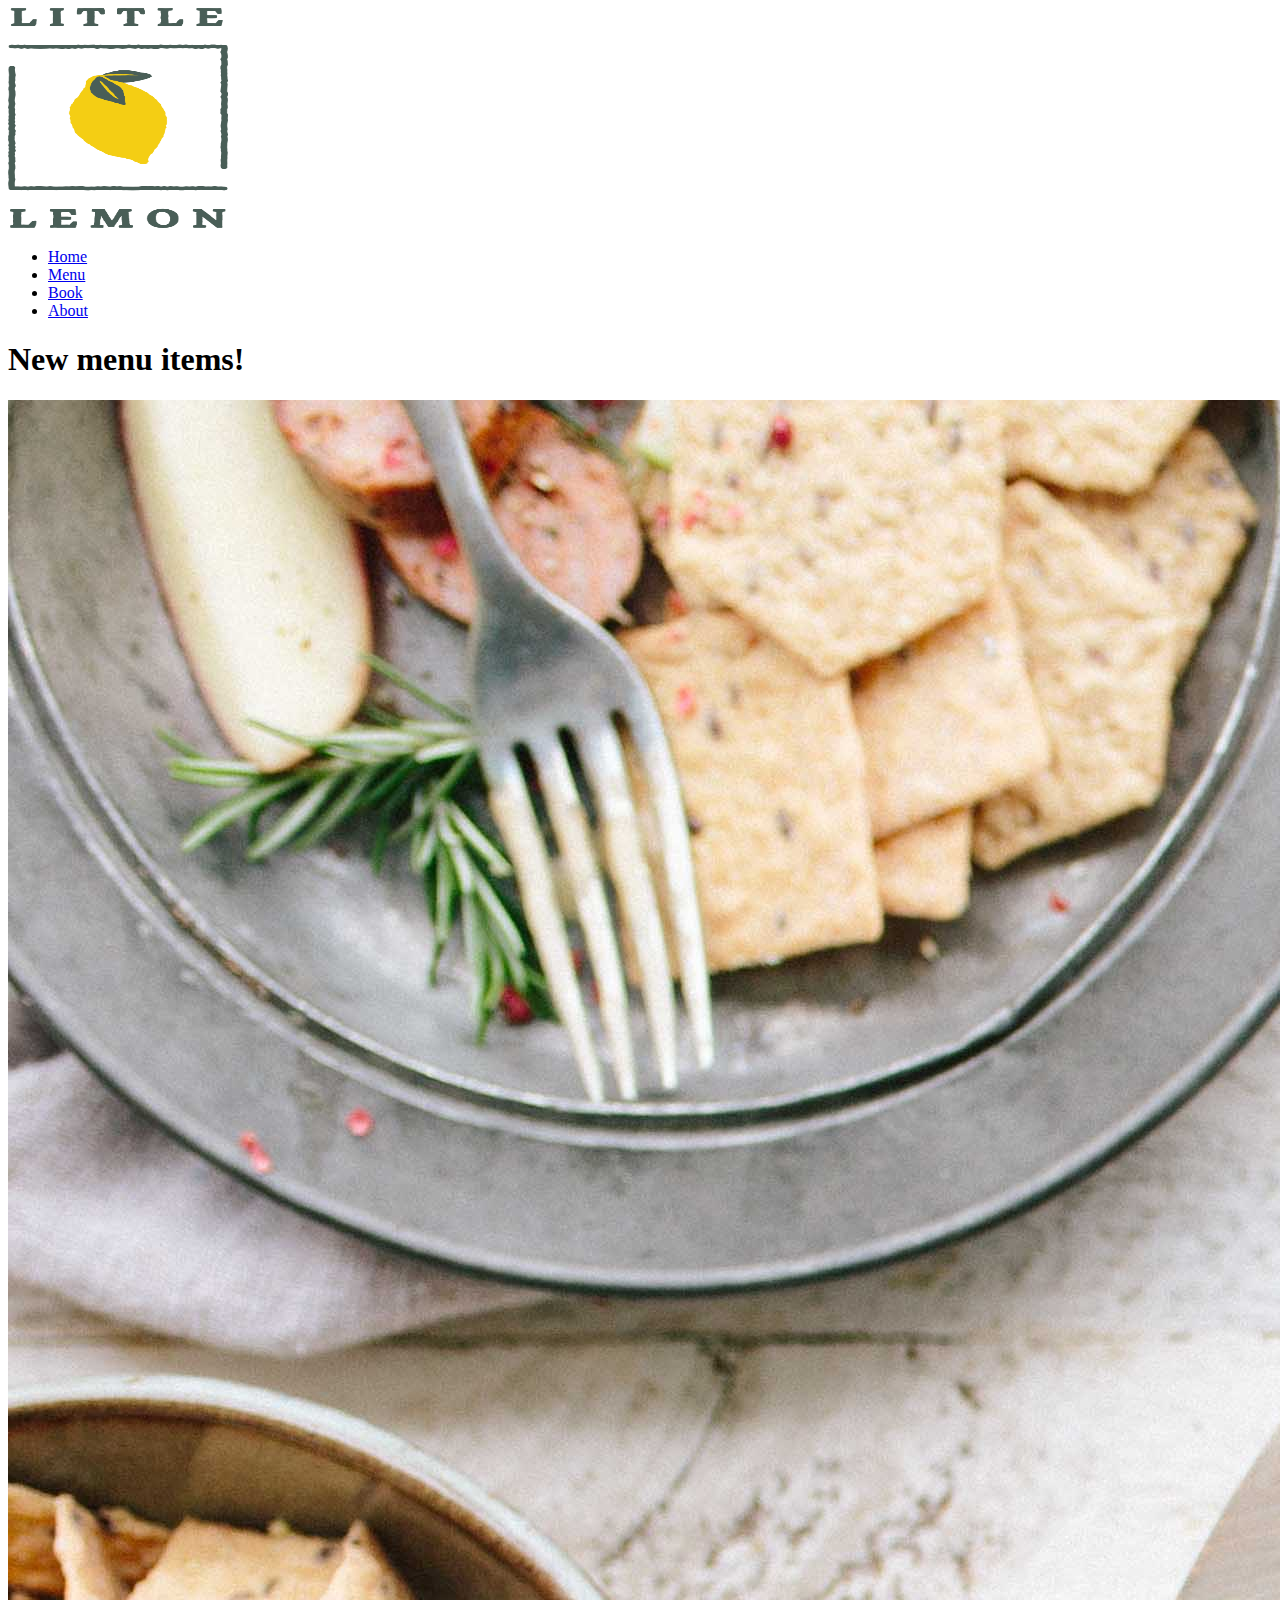
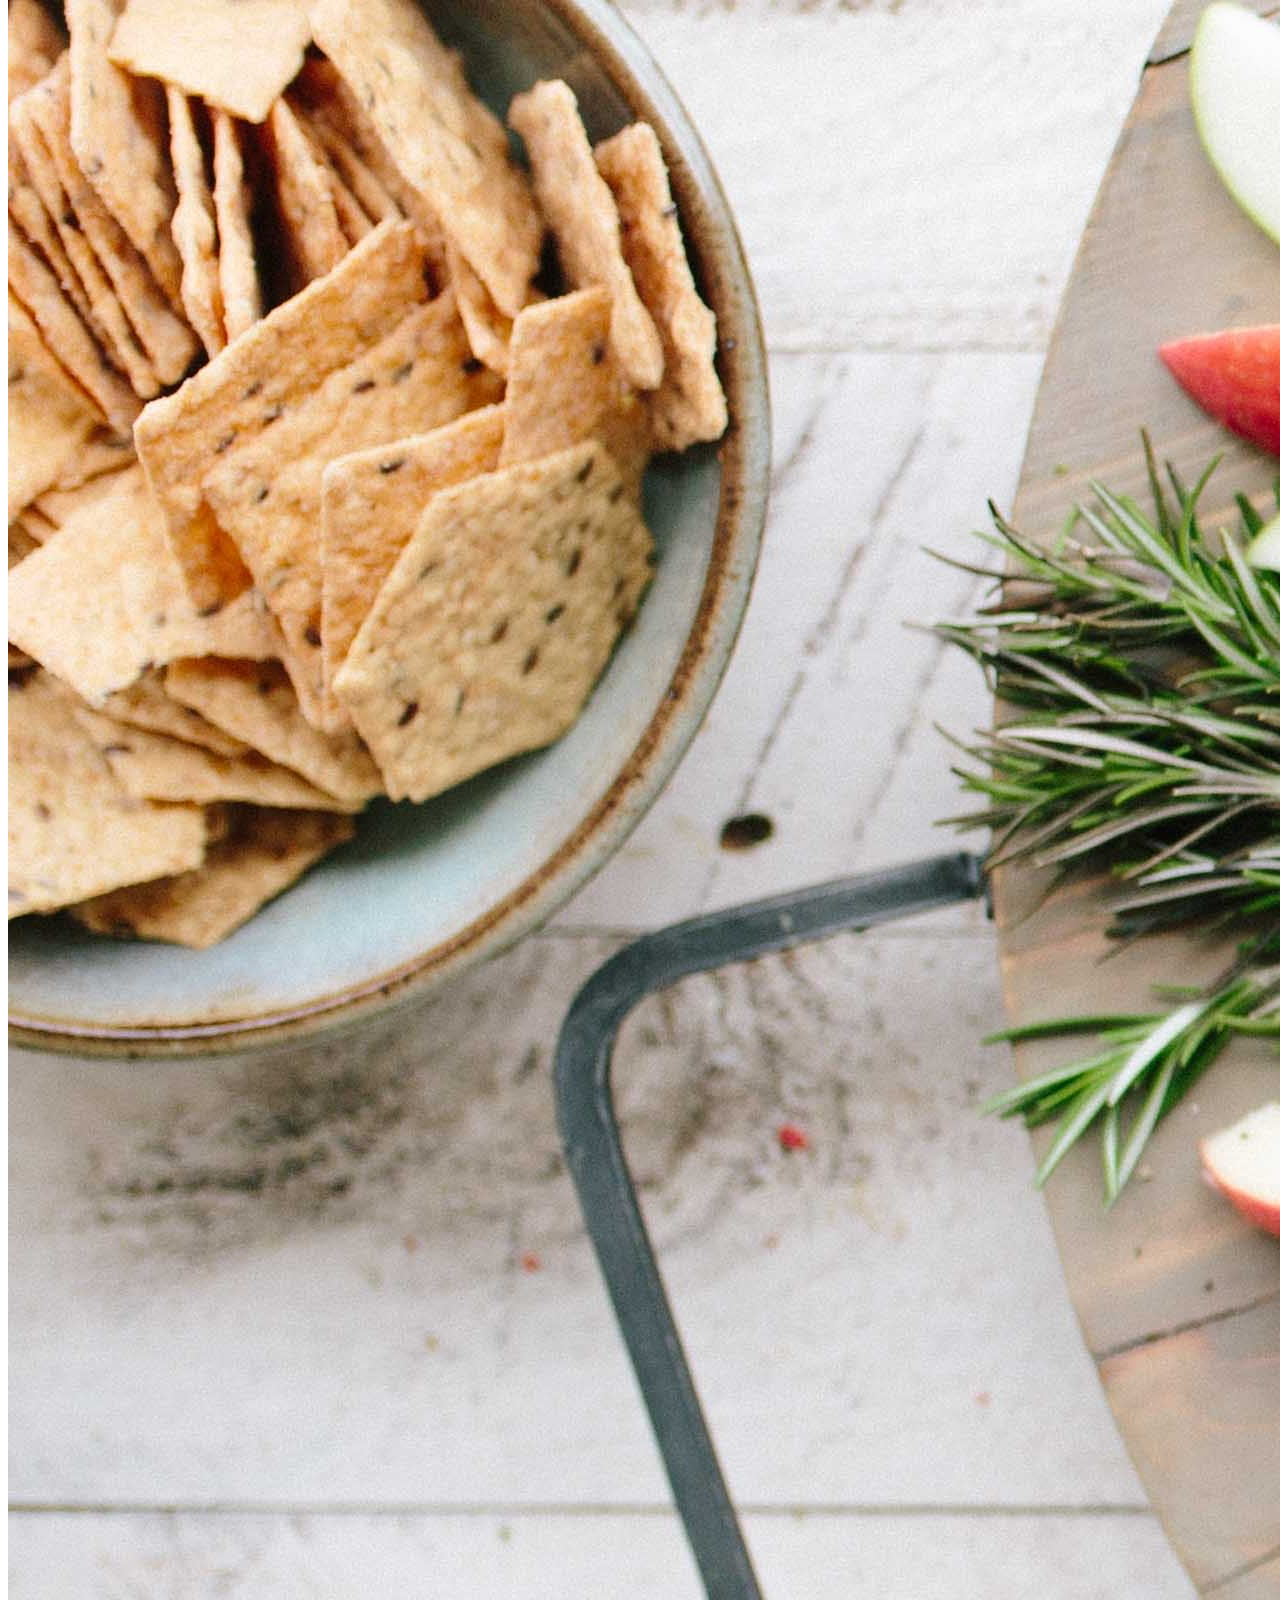
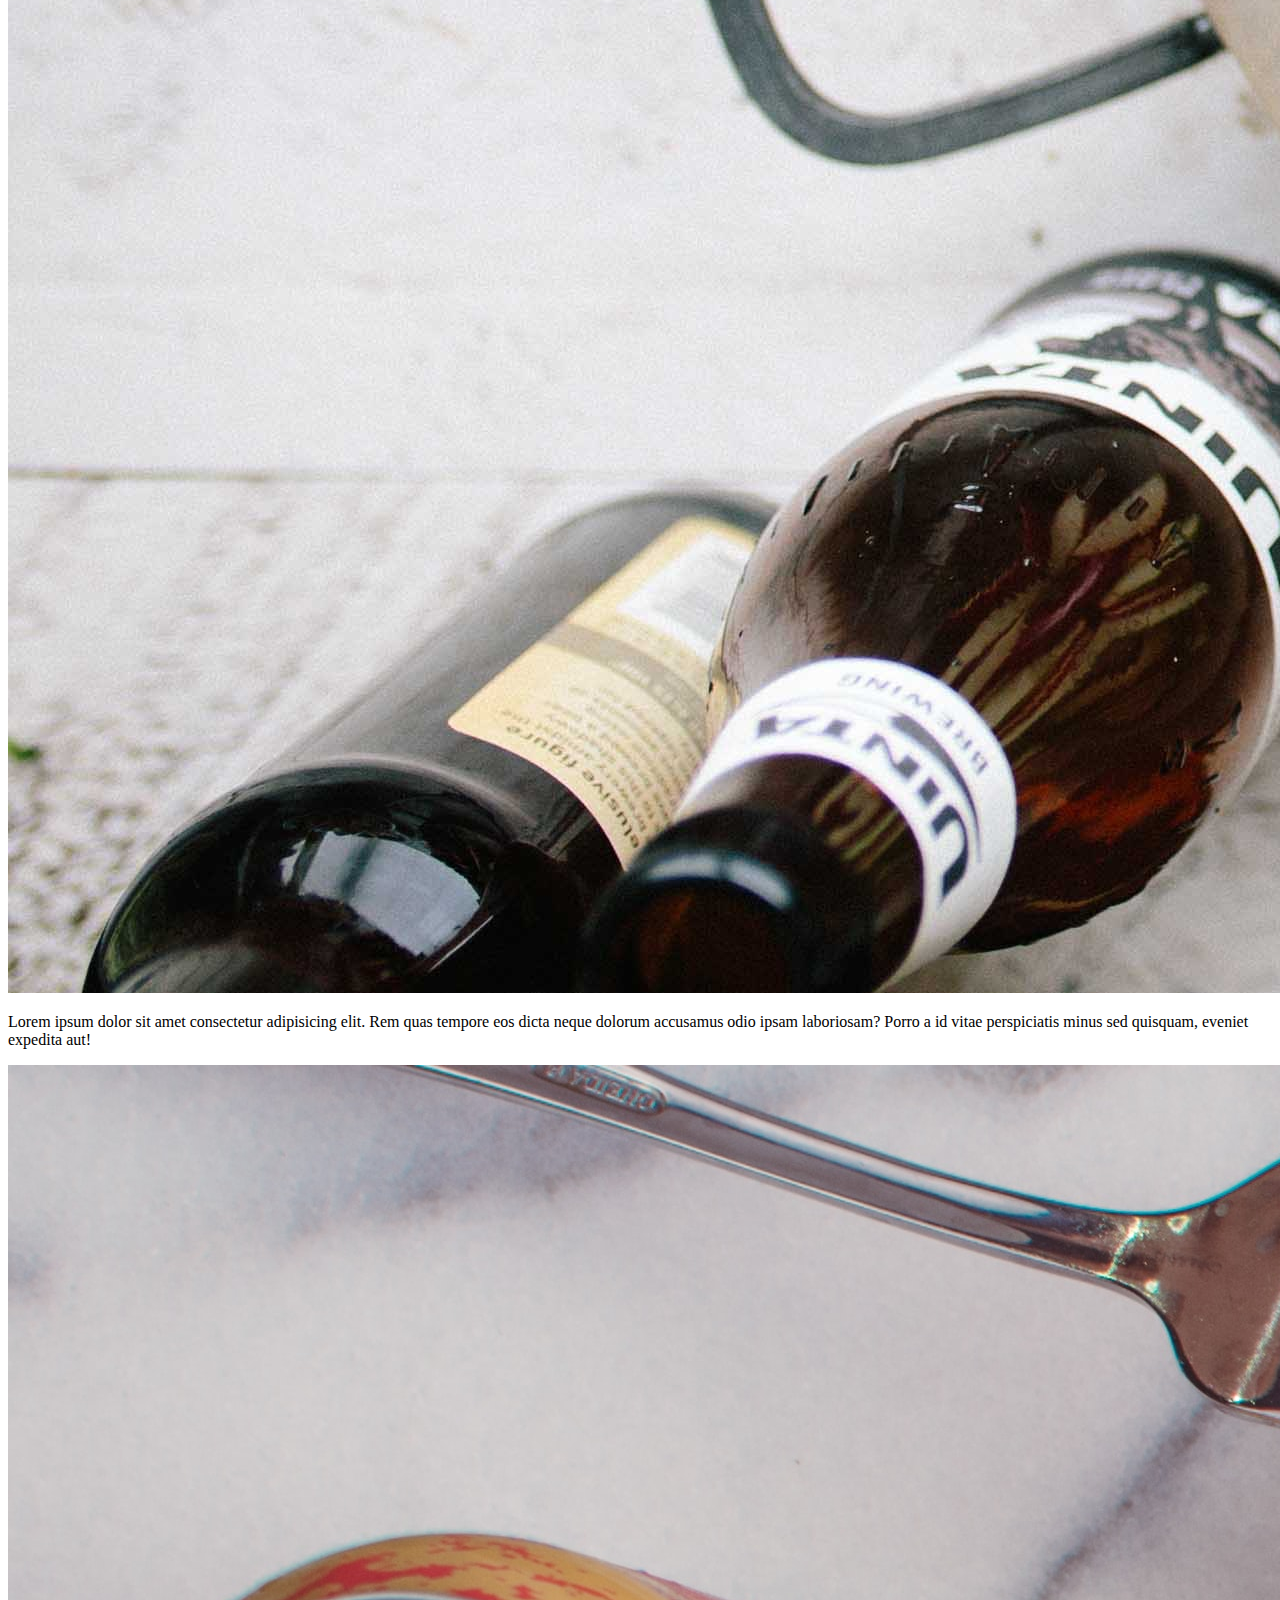
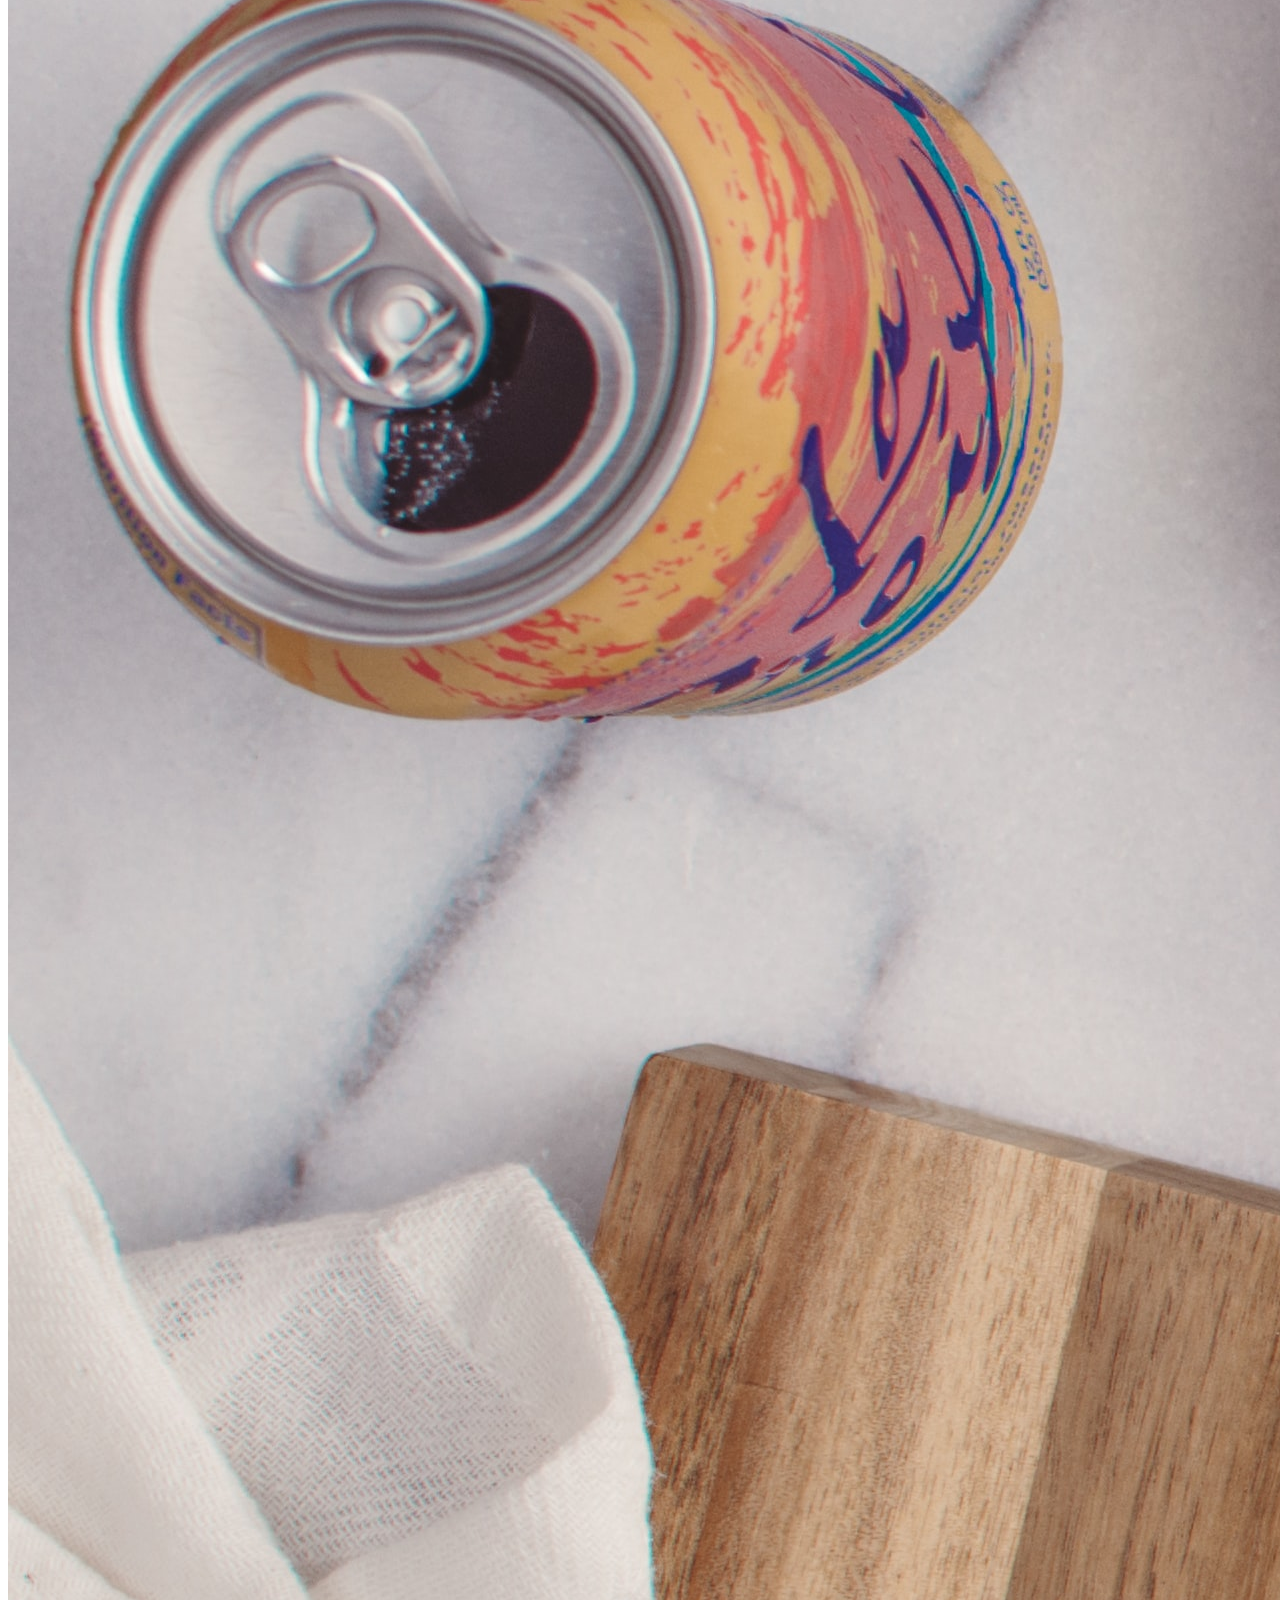
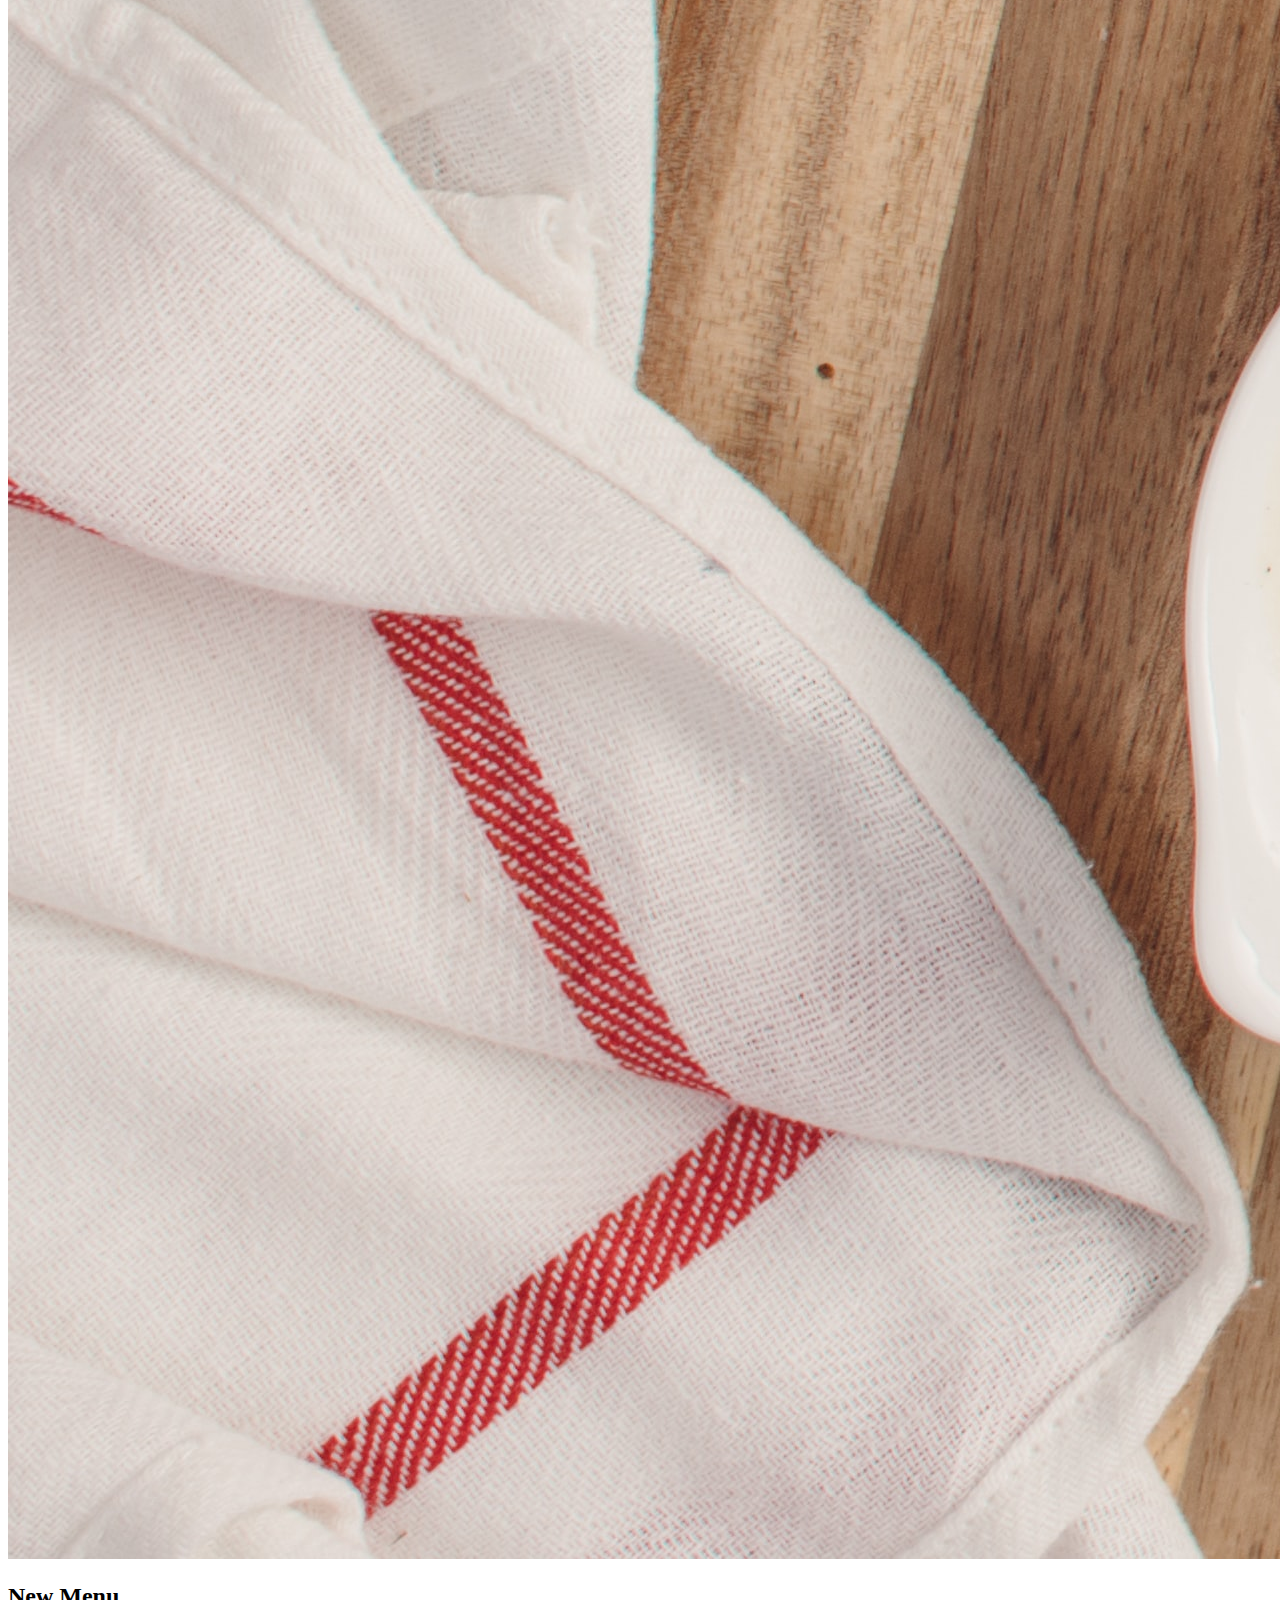
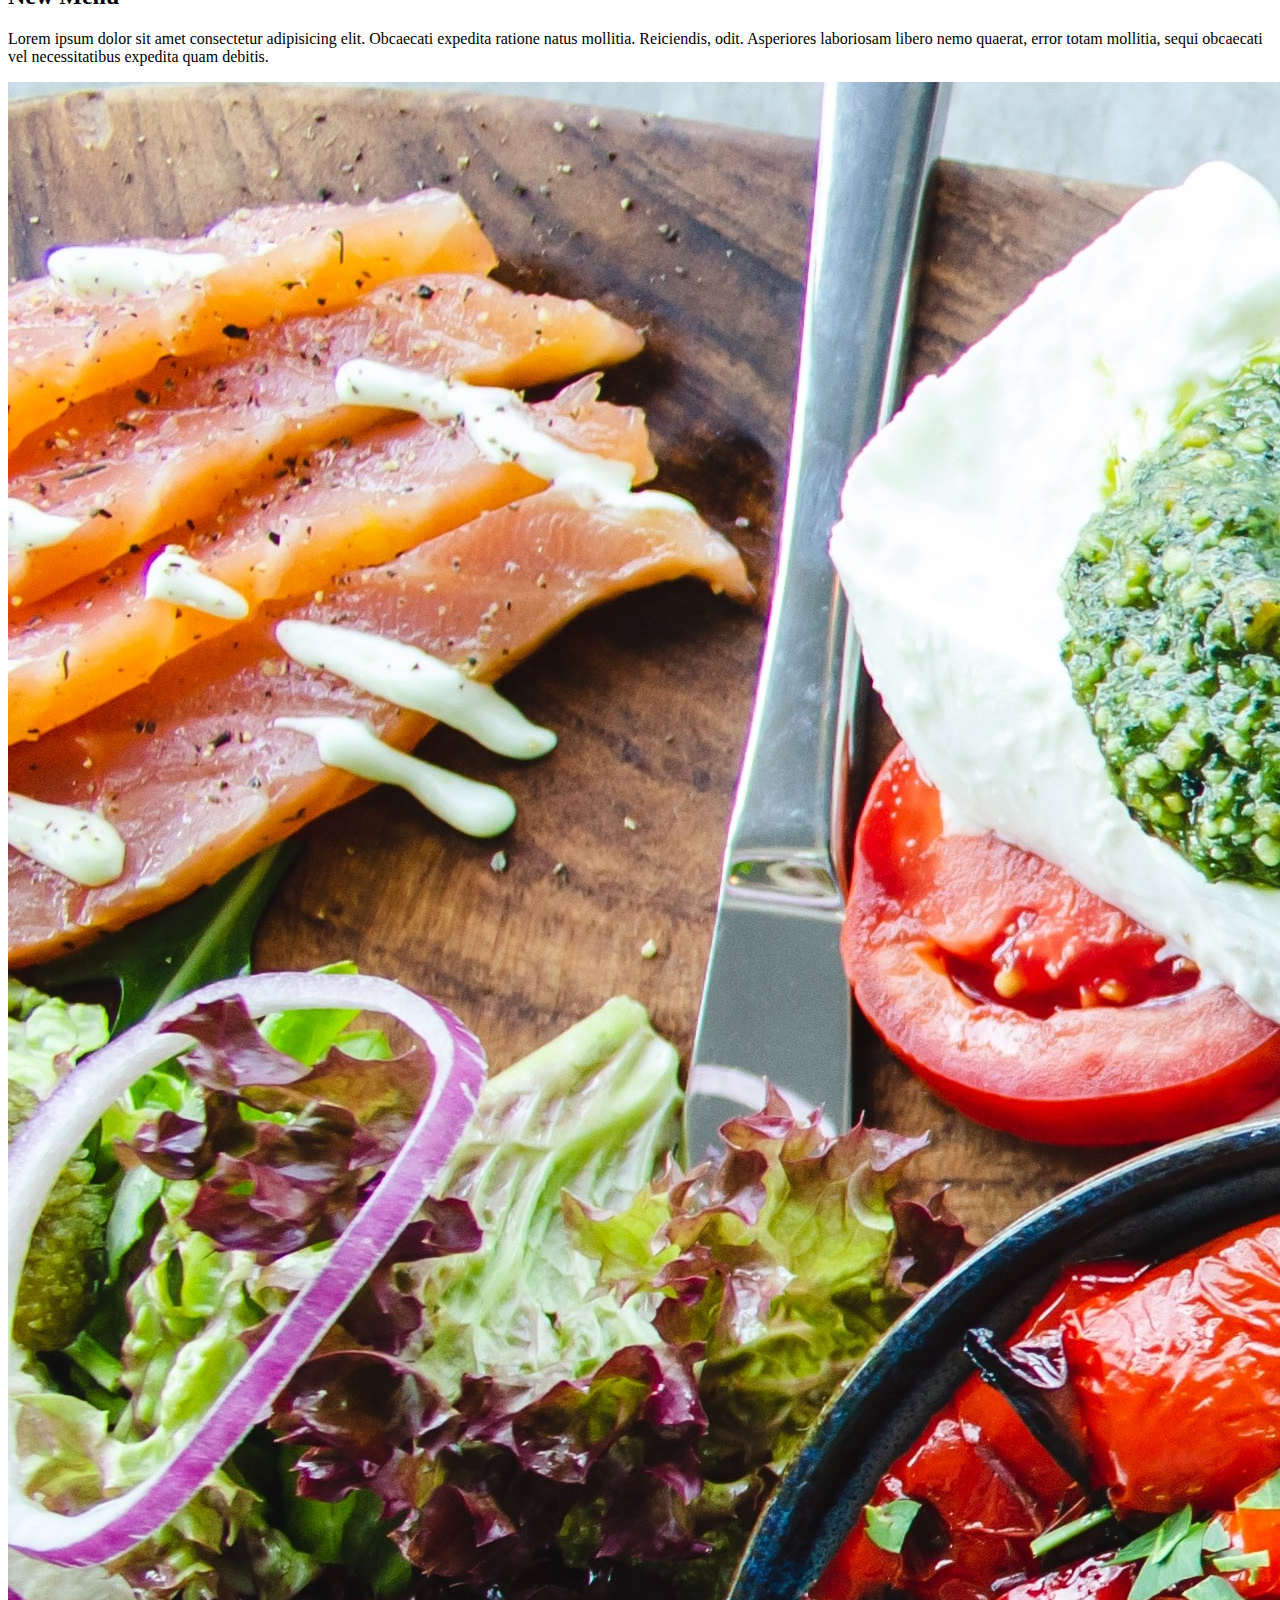
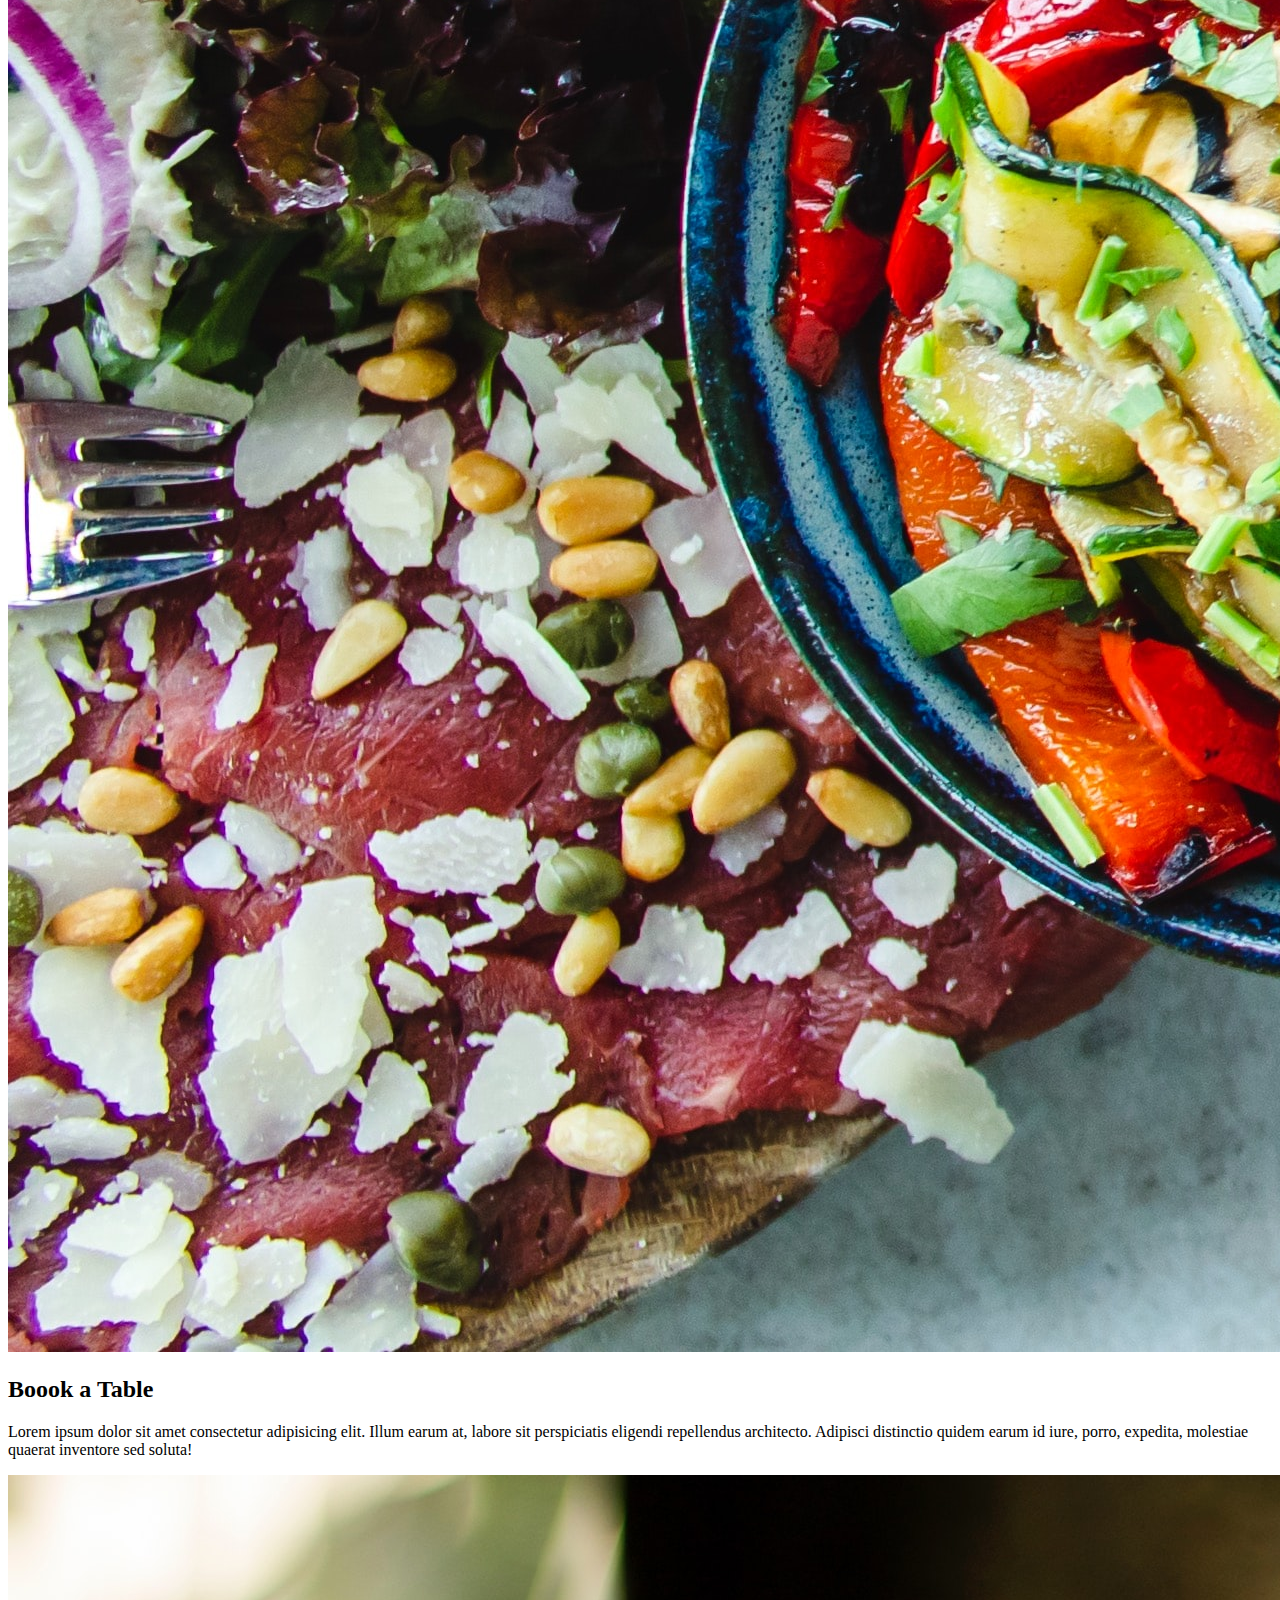
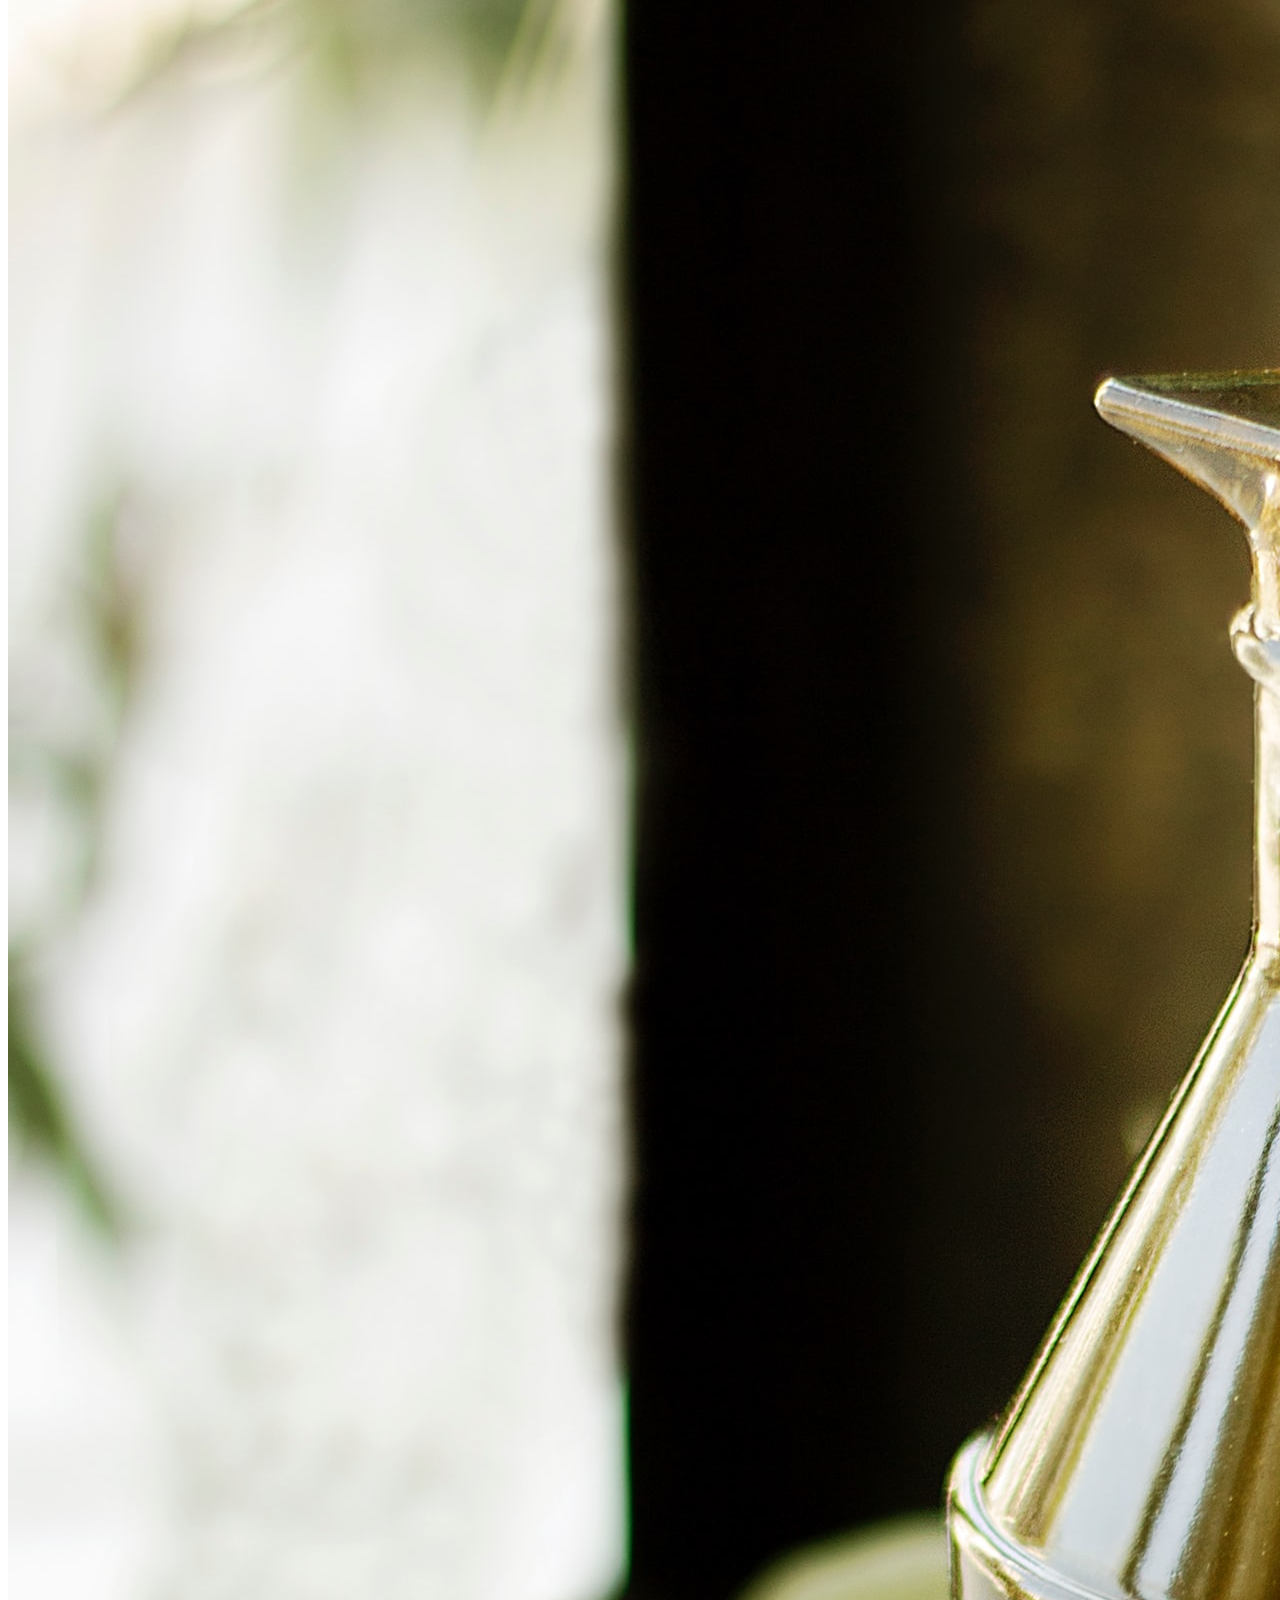
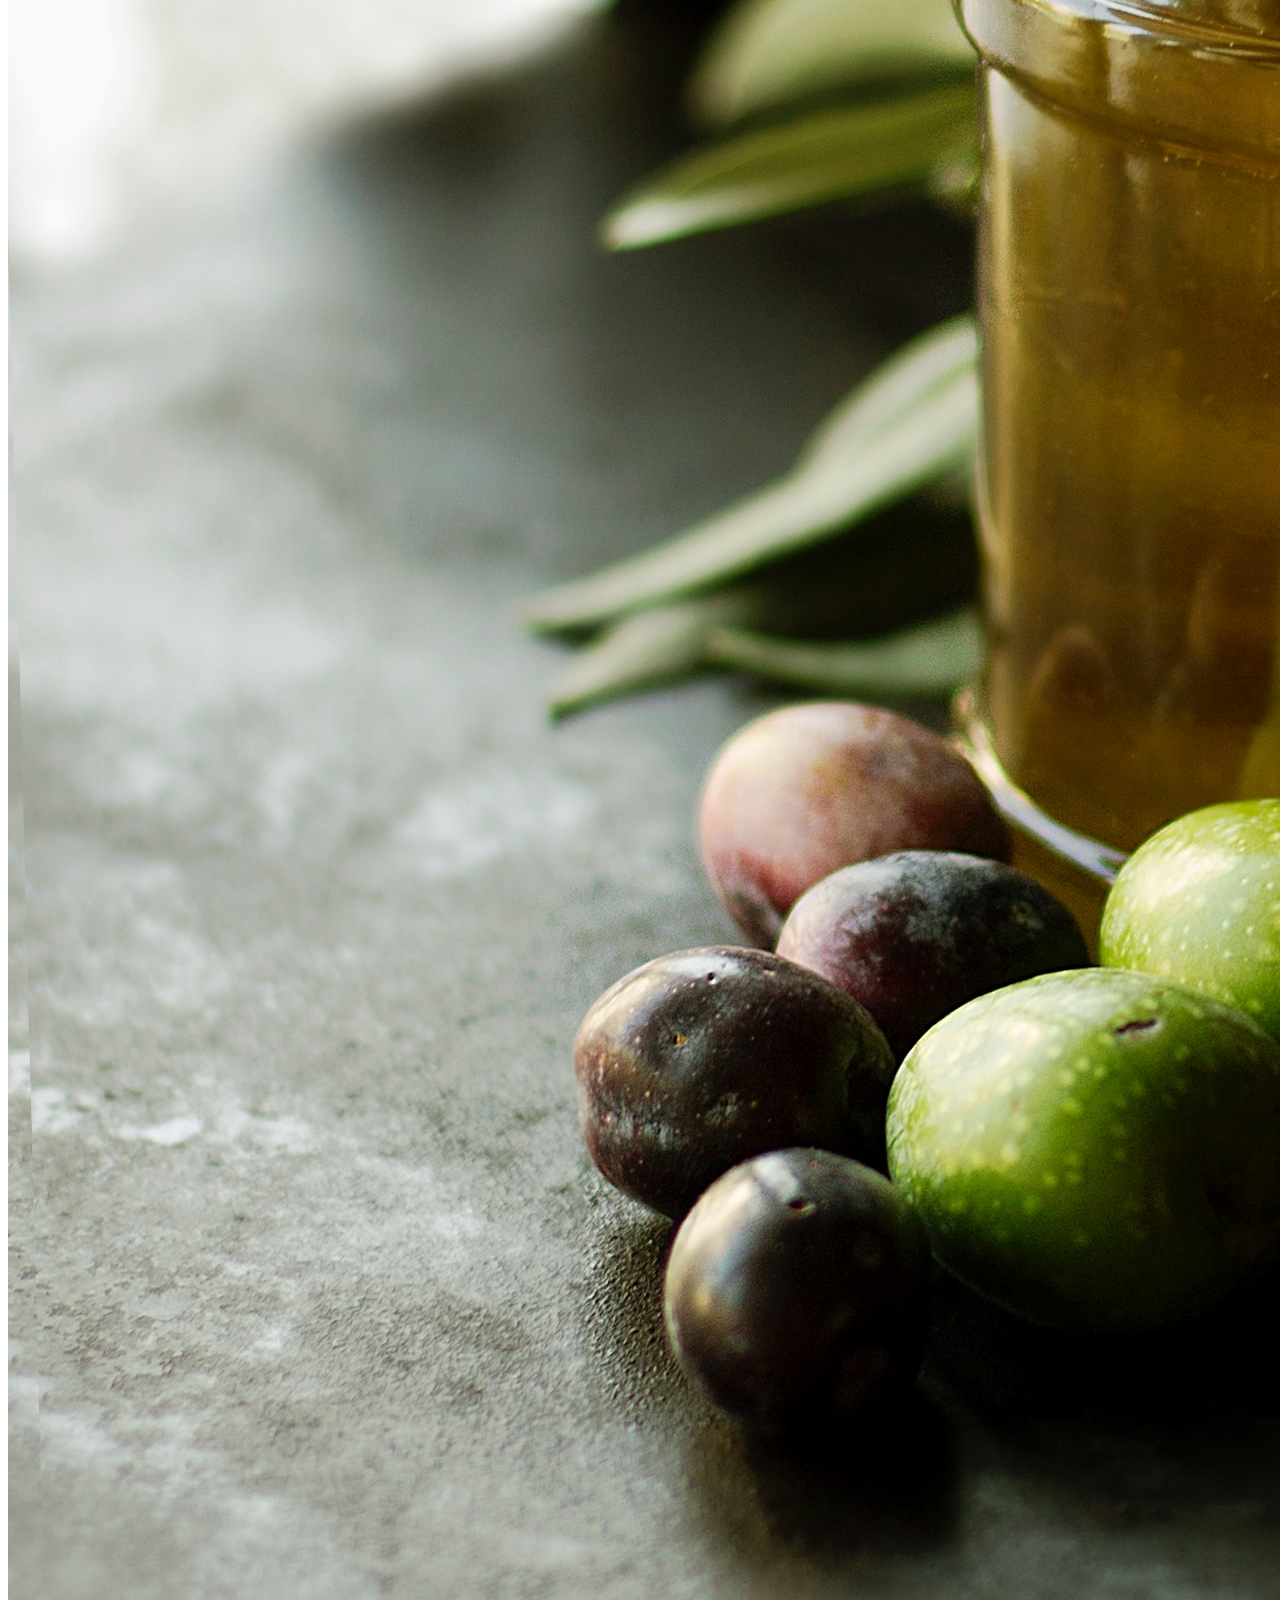
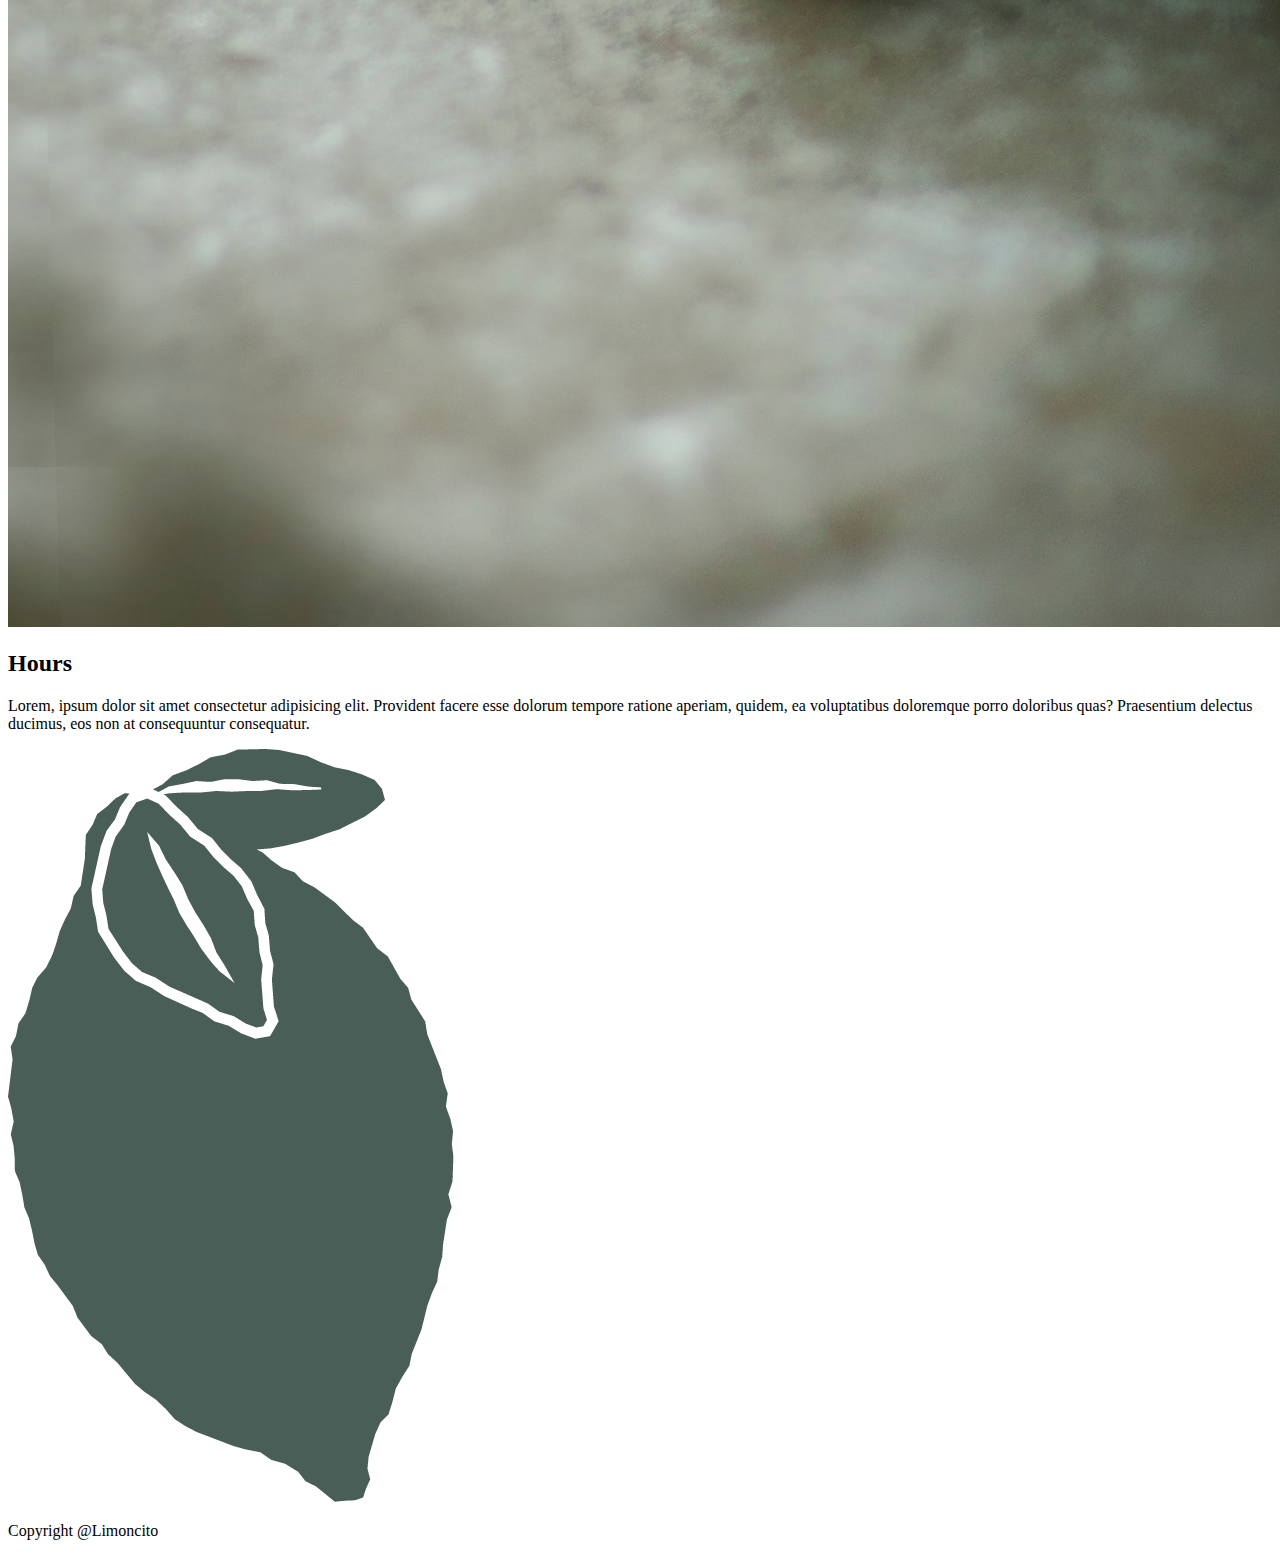
<file: index.html>
<!DOCTYPE html>
<html lang="en">

<head>
    <meta charset="utf-8">
    <meta name="viewport" content="width=device-width, initial-scale=1.0"/>

    <title>Limoncito</title>
    <meta name="description" content="A brief description">
    <meta name="authon" content="Little Lemon Restaurant">

    <link rel="stylesheet" href="styles.css">

    <link rel="preconnect" href="https://fonts.googleapis.com">
    <link rel="preconnect" href="https://fonts.gstatic.com">
    <link href="https://fonts/googleapis.com/css2?family=Markazi+Text">
</head>


<body>
    <header>
        <img src="img/Logo_yellow.png">
    </header>
    <nav>
        <ul>
            <li><a href="index.html">Home</a></li>
            <li><a href="menu.html">Menu</a></li>
            <li><a href="book.html">Book</a></li>
            <li><a href="about.html">About</a></li>
        </ul>
    </nav>
    <main>
        <section>
            <article class="top-article">
                
                <h1>New menu items!</h1>
                <img src="/img/snacks.jpg">
                <p>
                    Lorem ipsum dolor sit amet consectetur adipisicing elit. 
                    Rem quas tempore eos dicta neque dolorum accusamus odio ipsam laboriosam? 
                    Porro a id vitae perspiciatis minus sed quisquam, eveniet expedita aut!                 
                </p>
            </article>
        </section>
        <section>
            <article>
                <img src="img/travis-yewell-UaQCpG0frpI-unsplash.jpg">
                <h2>New Menu</h2>
                <p>
                    Lorem ipsum dolor sit amet consectetur adipisicing elit. 
                    Obcaecati expedita ratione natus mollitia. Reiciendis, odit. 
                    Asperiores laboriosam libero nemo quaerat, error totam mollitia, sequi obcaecati vel necessitatibus expedita quam debitis.
                </p>
            </article> 
            <article>
                <img src="img/louis-hansel-K47107aP8UU-unsplash.jpg">
                <h2>Boook a Table </h2>
                <p>
                    Lorem ipsum dolor sit amet consectetur adipisicing elit. 
                    Illum earum at, labore sit perspiciatis eligendi repellendus architecto. 
                    Adipisci distinctio quidem earum id iure, porro, expedita, molestiae quaerat inventore sed soluta!
                </p>
            </article>
            <article>
                <img src="img/oliveoil.jpg">
                <h2>Hours </h2>
                <p>
                    Lorem, ipsum dolor sit amet consectetur adipisicing elit. 
                    Provident facere esse dolorum tempore ratione aperiam, quidem, ea voluptatibus doloremque porro doloribus quas? 
                    Praesentium delectus ducimus, eos non at consequuntur consequatur. 
                </p>
            </article>
        </section>
    </main>
    <footer>
        <div>
            <img src="img/green_lemon.png">
        </div>
        <div>
            <p>Copyright @Limoncito</p>
        </div>
    </footer>

</body>

</html>
</file>
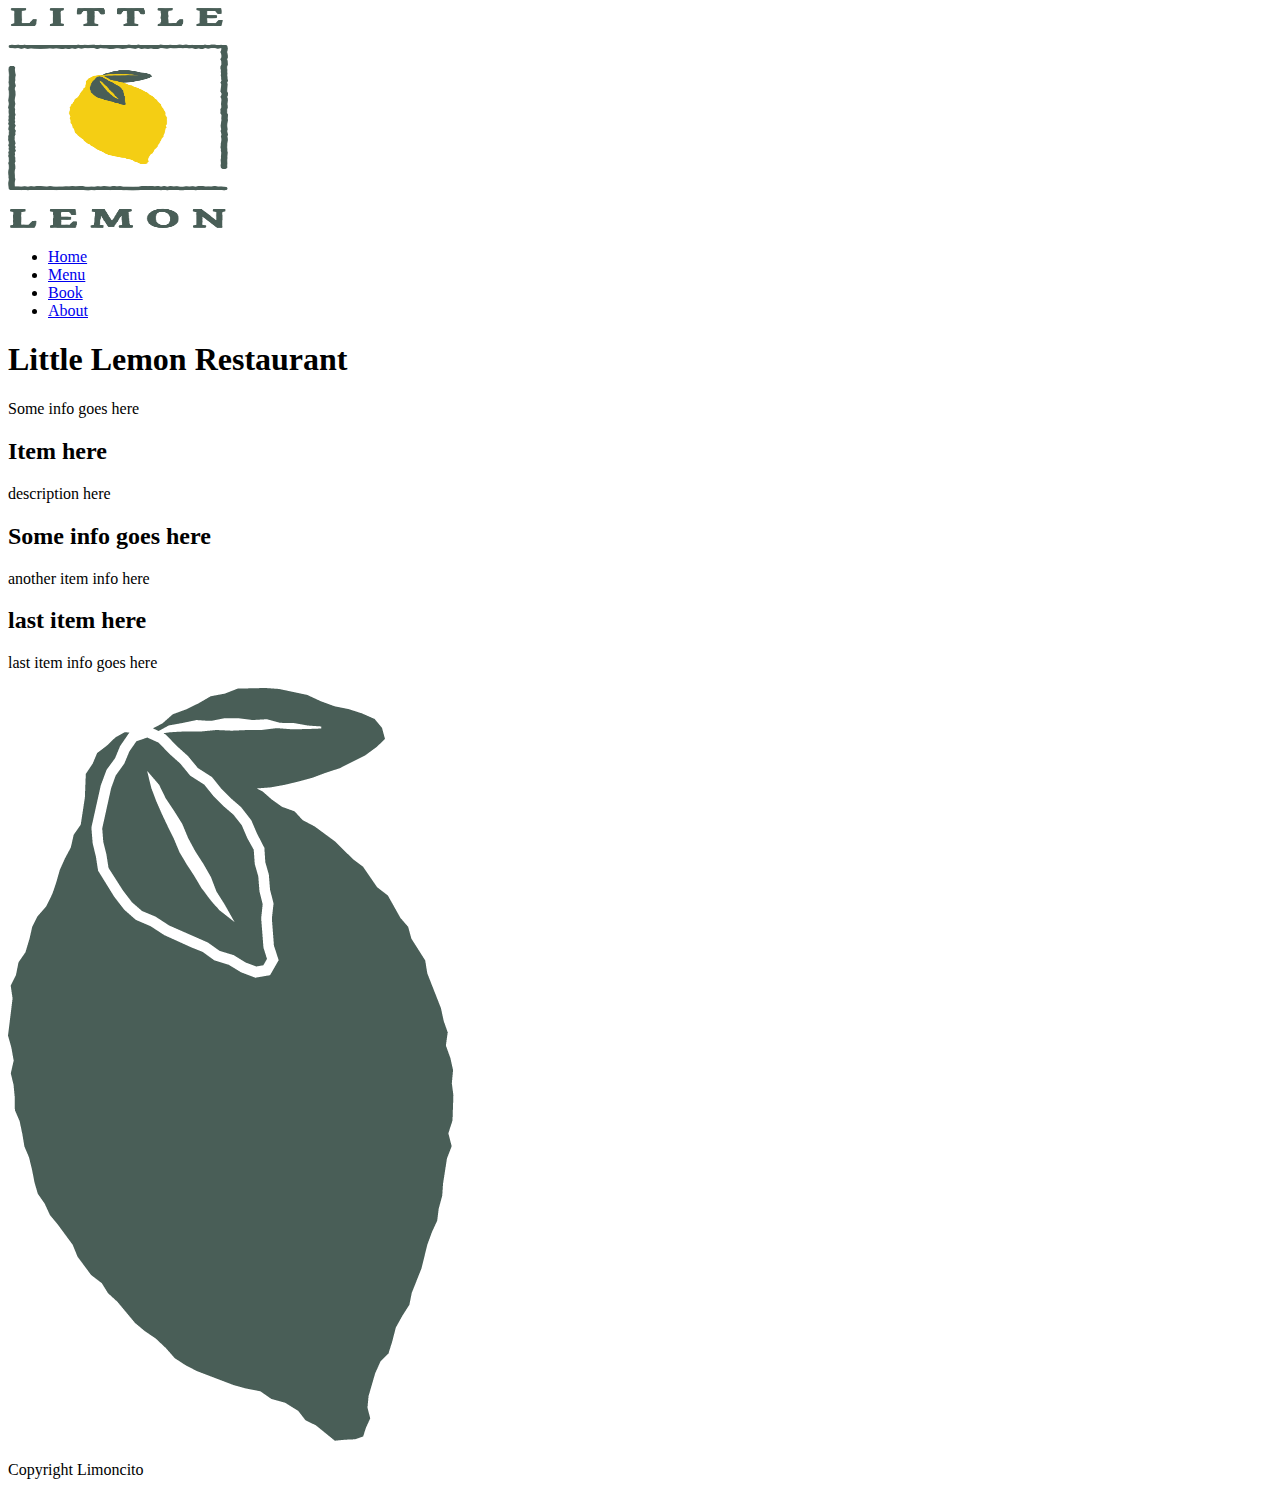
<file: html.html>
<!DOCTYPE html>
<html lang="en">

<head>
    <meta charset="utf-8">
    <meta name="viewport" content="width=device-width,initial-scale=">

    <title>Limoncito</title>
    <meta name="description" content="A brief description">
    <meta name="authon" content="Little Lemon Restaurant">

    <link rel="stylesheet" href="styles.css">

    <link rel="preconnect" href="https://fonts.googleapis.com">
    <link rel="preconnect" href="https://fonts.gstatic.com" crossorigin="">
    <link href="https://fonts/googleapis.com/css2?family=Markazi+Text">
</head>


<body>
    <header>
        <img src="img/Logo_yellow.png">
    </header>
    <nav>
        <ul>
            <li><a href="index.html">Home</a></li>
            <li><a href="menu.html">Menu</a></li>
            <li><a href="book.html">Book</a></li>
            <li><a href="about.html">About</a></li>
        </ul>
    </nav>
    <main>
        <section>
            <article>
                <h1>Little Lemon Restaurant</h1>
                <p>
                    Some info goes here 
                </p>
            </article>
        </section>
        <section>
            <article>
                <h2>Item here</h2>
                <p>
                    description here 
                </p>
                <article>
                    <h2>Some info goes here </h2>
                    <p>
                        another item info here 
                    </p>
                </article>
                <article>
                    <h2>last item here </h2>
                    <p>
                        last item info goes here 
                    </p>
                </article>
        </section>
    </main>
    <footer>
        <div>
            <img src="img/green_lemon.png">
        </div>
        <div>
            <p>Copyright Limoncito</p>
        </div>
    </footer>
</body>








</html>
</file>
<file: styles.css>
header img{
    width: 220px;
    height: 220px;
    
}
</file>
